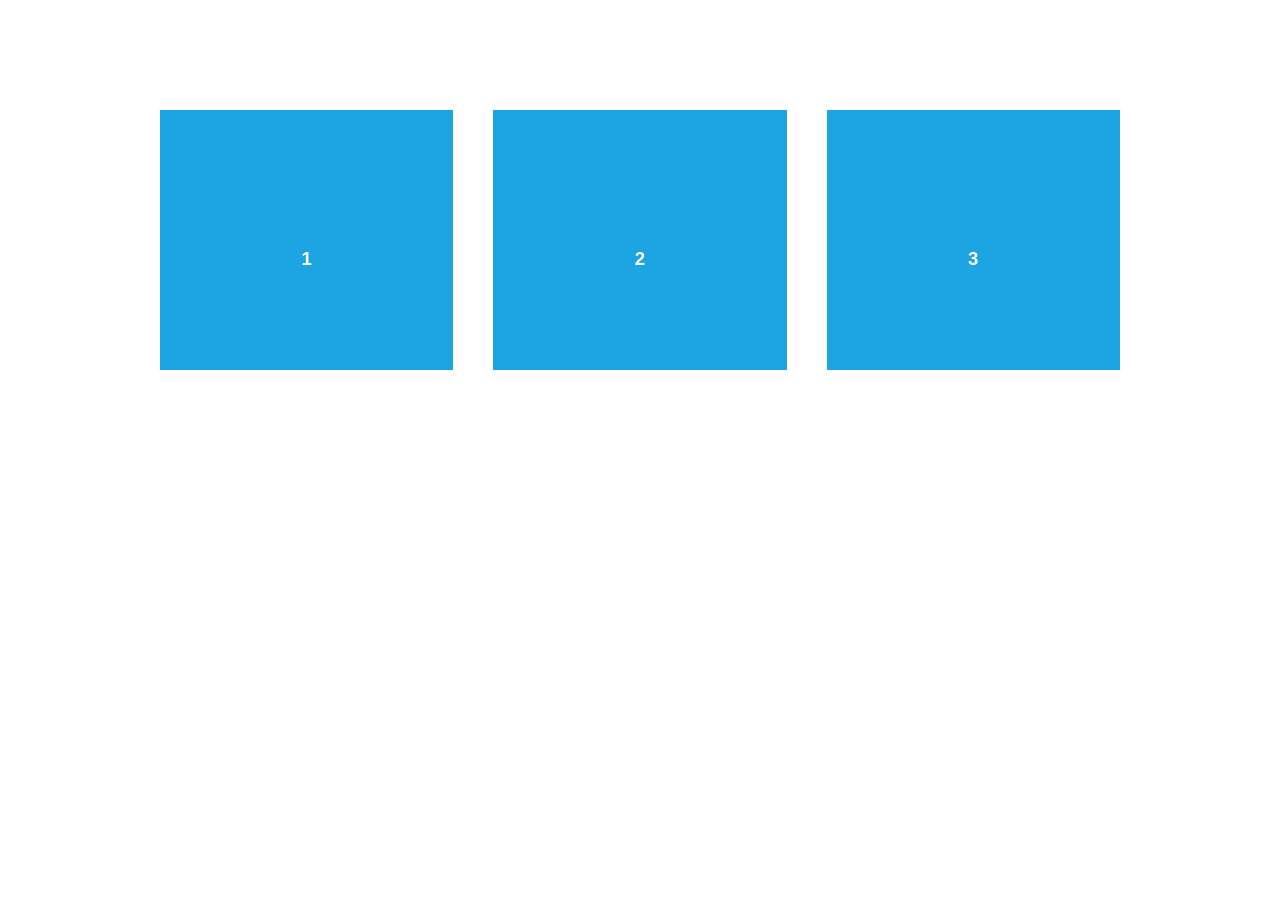
<file: Plugins/AOS/node_modules/aos/demo/async.html>
<!DOCTYPE html>
<html>
  <head>
    <meta charset="utf-8">
    <title>AOS - Animate on scroll library</title>
    <meta name="viewport" content="width=device-width">
    <link rel="stylesheet" href="css/styles.css" />
    <link rel="stylesheet" href="../dist/aos.css" />
  </head>
  <body>
    <div id="aos-demo" class="aos-all"></div>

    <script src="../dist/aos.js"></script>
    <script>
      AOS.init({
        easing: 'ease-in-out-sine'
      });

      setInterval(addItem, 300);

      var itemsCounter = 1;
      var container = document.getElementById('aos-demo');

      function addItem () {
        if (itemsCounter > 42) return;
        var item = document.createElement('div');
        item.classList.add('aos-item');
        item.setAttribute('data-aos', 'fade-up');
        item.innerHTML = '<div class="aos-item__inner"><h3>' + itemsCounter + '</h3></div>';
        container.appendChild(item);
        itemsCounter++;
      }
    </script>
  </body>
</html>
</file>
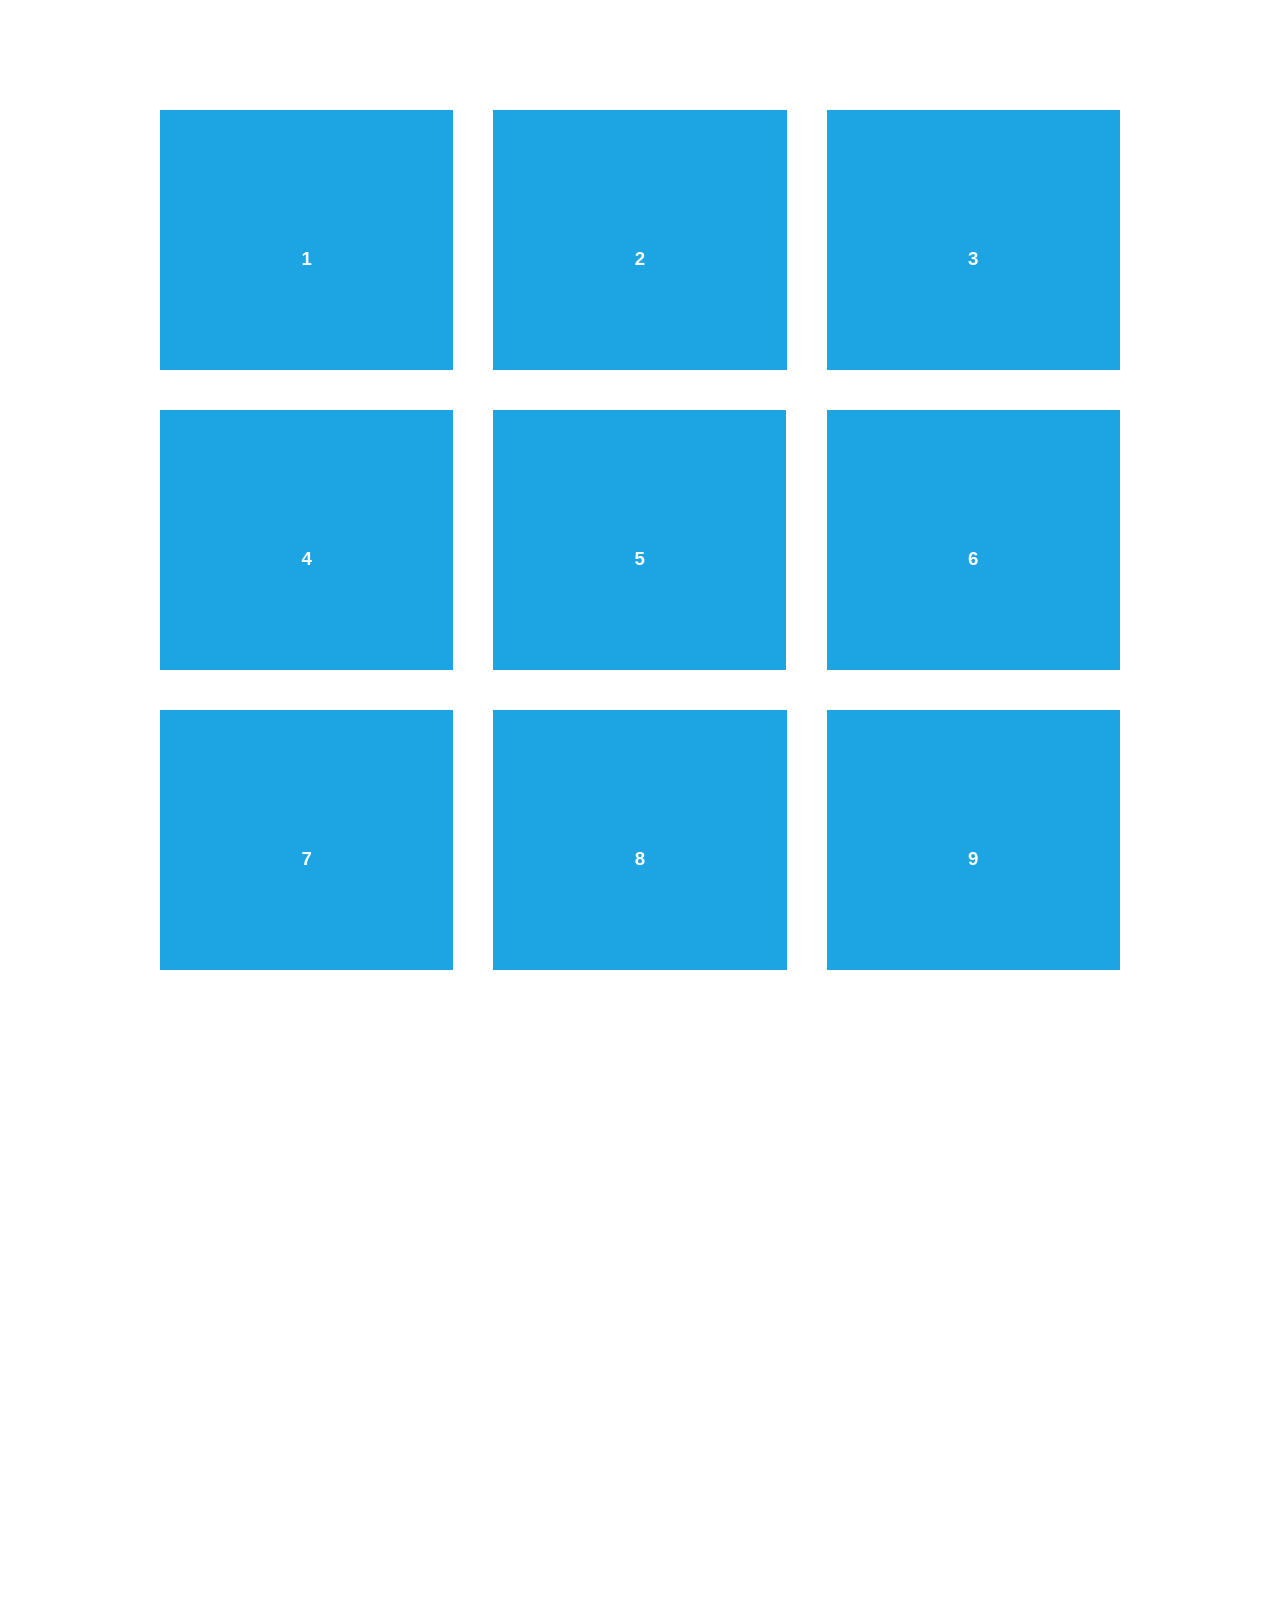
<file: Plugins/AOS/node_modules/aos/demo/simple.html>
<!DOCTYPE html>
<html>
  <head>
    <meta charset="utf-8">
    <title>AOS - Animate on scroll library</title>
    <meta name="viewport" content="width=device-width">
    <link rel="stylesheet" href="css/styles.css" />
    <link rel="stylesheet" href="../dist/aos.css" />
    <!--[if lt IE 9]>
    <script src="//html5shiv.googlecode.com/svn/trunk/html5.js"></script>
    <![endif]-->
  </head>
  <body>
    <div id="transcroller-body" class="aos-all">
      <div class="aos-item" data-aos="fade-up">
        <div class="aos-item__inner"><h3>1</h3></div>
      </div>
      <div class="aos-item" data-aos="fade-down">
        <div class="aos-item__inner"><h3>2</h3></div>
      </div>
      <div class="aos-item" data-aos="zoom-out-down">
        <div class="aos-item__inner"><h3>3</h3></div>
      </div>
      <div class="aos-item" data-aos="flip-down">
        <div class="aos-item__inner"><h3>4</h3></div>
      </div>
      <div class="aos-item" data-aos="flip-up">
        <div class="aos-item__inner"><h3>5</h3></div>
      </div>
      <div class="aos-item" data-aos="fade-down">
        <div class="aos-item__inner"><h3>6</h3></div>
      </div>
      <div class="aos-item" data-aos="fade-in">
        <div class="aos-item__inner"><h3>7</h3></div>
      </div>
      <div class="aos-item" data-aos="fade-down">
        <div class="aos-item__inner"><h3>8</h3></div>
      </div>
      <div class="aos-item" data-aos="fade-in">
        <div class="aos-item__inner"><h3>9</h3></div>
      </div>
      <div class="aos-item" data-aos="fade-down">
        <div class="aos-item__inner"><h3>10</h3></div>
      </div>
      <div class="aos-item" data-aos="fade-up">
        <div class="aos-item__inner"><h3>11</h3></div>
      </div>
      <div class="aos-item" data-aos="fade-down">
        <div class="aos-item__inner"><h3>12</h3></div>
      </div>
      <div class="aos-item" data-aos="fade-in">
        <div class="aos-item__inner"><h3>13</h3></div>
      </div>
      <div class="aos-item" data-aos="fade-up">
        <div class="aos-item__inner"><h3>14</h3></div>
      </div>
      <div class="aos-item" data-aos="fade-in">
        <div class="aos-item__inner"><h3>15</h3></div>
      </div>
      <div class="aos-item" data-aos="fade-up">
        <div class="aos-item__inner"><h3>16</h3></div>
      </div>
      <div class="aos-item" data-aos="fade-down">
        <div class="aos-item__inner"><h3>17</h3></div>
      </div>
      <div class="aos-item" data-aos="fade-up">
        <div class="aos-item__inner"><h3>18</h3></div>
      </div>
      <div class="aos-item" data-aos="zoom-out">
        <div class="aos-item__inner"><h3>19</h3></div>
      </div>
      <div class="aos-item" data-aos="fade-up">
        <div class="aos-item__inner"><h3>20</h3></div>
      </div>
      <div class="aos-item" data-aos="zoom-out">
        <div class="aos-item__inner"><h3>21</h3></div>
      </div>
      <div class="aos-item" data-aos="fade-in">
        <div class="aos-item__inner"><h3>22</h3></div>
      </div>
      <div class="aos-item" data-aos="zoom-out-up">
        <div class="aos-item__inner"><h3>23</h3></div>
      </div>
      <div class="aos-item" data-aos="zoom-out-down">
        <div class="aos-item__inner"><h3>24</h3></div>
      </div>
      <div class="aos-item" data-aos="fade-in">
        <div class="aos-item__inner"><h3>25</h3></div>
      </div>
      <div class="aos-item" data-aos="fade-in">
        <div class="aos-item__inner"><h3>26</h3></div>
      </div>
      <div class="aos-item" data-aos="fade-in">
        <div class="aos-item__inner"><h3>27</h3></div>
      </div>
      <div class="aos-item" data-aos="fade-in">
        <div class="aos-item__inner"><h3>28</h3></div>
      </div>
      <div class="aos-item" data-aos="fade-in">
        <div class="aos-item__inner"><h3>29</h3></div>
      </div>
      <div class="aos-item" data-aos="fade-in">
        <div class="aos-item__inner"><h3>30</h3></div>
      </div>
      <div class="aos-item" data-aos="fade-in">
        <div class="aos-item__inner"><h3>31</h3></div>
      </div>
      <div class="aos-item" data-aos="fade-in">
        <div class="aos-item__inner"><h3>32</h3></div>
      </div>
      <div class="aos-item" data-aos="fade-in">
        <div class="aos-item__inner"><h3>33</h3></div>
      </div>
      <div class="aos-item" data-aos="fade-in">
        <div class="aos-item__inner"><h3>34</h3></div>
      </div>
      <div class="aos-item" data-aos="fade-in">
        <div class="aos-item__inner"><h3>35</h3></div>
      </div>
      <div class="aos-item" data-aos="fade-in">
        <div class="aos-item__inner"><h3>36</h3></div>
      </div>
      <div class="aos-item" data-aos="fade-in">
        <div class="aos-item__inner"><h3>37</h3></div>
      </div>
      <div class="aos-item" data-aos="fade-in">
        <div class="aos-item__inner"><h3>38</h3></div>
      </div>
      <div class="aos-item" data-aos="fade-in">
        <div class="aos-item__inner"><h3>39</h3></div>
      </div>
      <div class="aos-item" data-aos="fade-in">
        <div class="aos-item__inner"><h3>40</h3></div>
      </div>
      <div class="aos-item" data-aos="fade-in">
        <div class="aos-item__inner"><h3>41</h3></div>
      </div>
      <div class="aos-item" data-aos="fade-in">
        <div class="aos-item__inner"><h3>42</h3></div>
      </div>
    </div>

    <script src="../dist/aos.js"></script>
    <script>
      AOS.init({
        easing: 'ease-in-out-sine'
      });
    </script>

    <!-- <script src="//cdnjs.cloudflare.com/ajax/libs/require.js/2.1.11/require.min.js"></script>
    <script>
      requirejs.config({
          baseUrl: '../dist',
      });

      require(['aos'], function(AOS){
          AOS.init({
              easing: 'ease-in-out-sine'
          });
      });
    </script> -->
  </body>
</html>
</file>
<file: Plugins/AOS/node_modules/aos/demo/css/styles.css>
body {
  font-family: Helvetica,Tahoma;
}

*,
*:before,
*:after {
  box-sizing: border-box;
}

.aos-all {
  width: 1000px;
  max-width: 98%;
  margin: 10vh auto 0 auto;
}

.aos-item {
  display: inline-block;
  float: left;
  width: 33.3333%;
  height: 300px;
  padding: 20px;
}

.aos-item__inner {
  position: relative;
  width: 100%;
  height: 100%;
  float: left;
  background: #1da4e2;
  line-height: 260px;
  text-align: center;
  color: #fff;
}

@media screen and (max-width: 800px) {
  .aos-item {
    width: 50%;
  }
}
</file>
